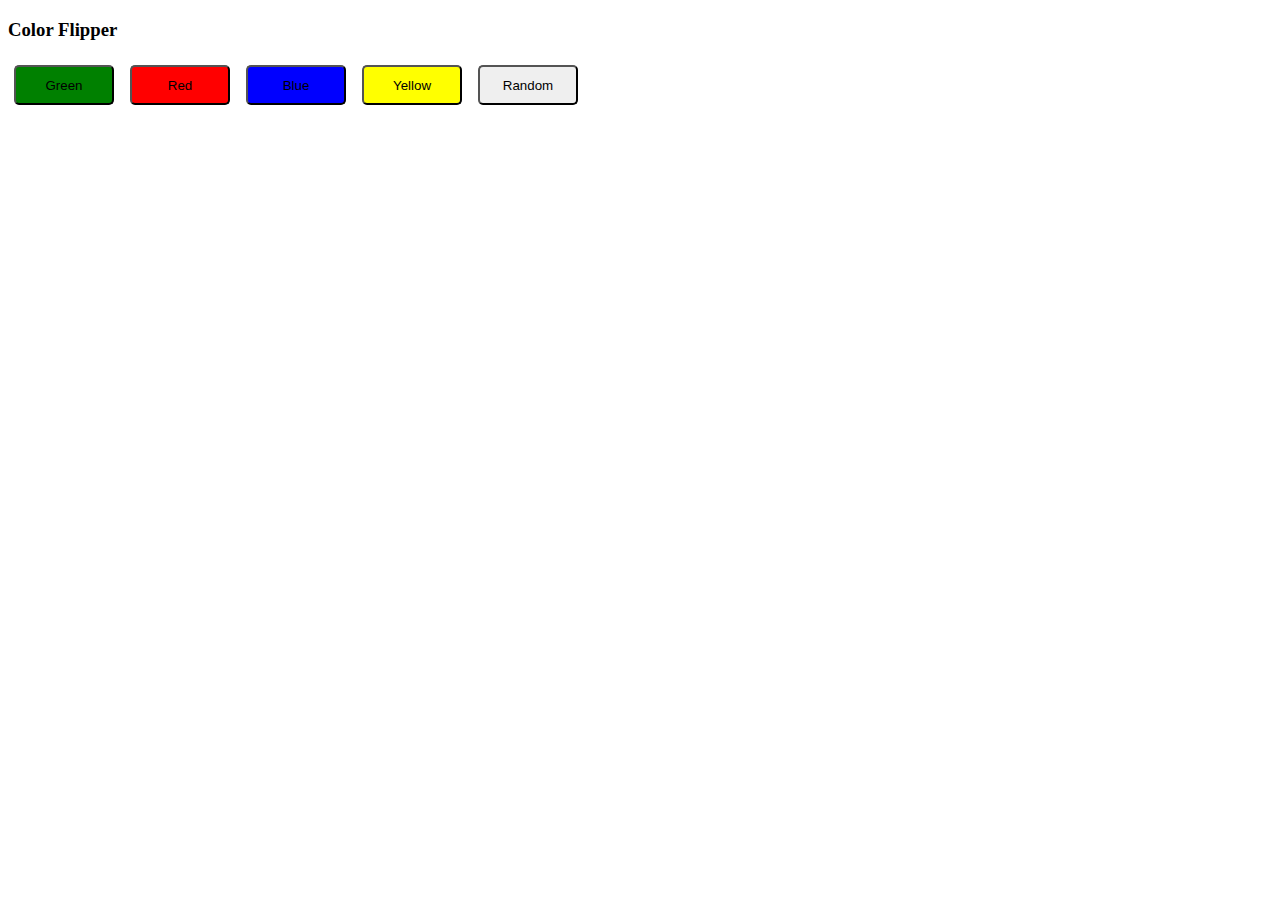
<file: Color Flipper/index.html>
<!DOCTYPE html>
<html lang="en">
<head>
    <title>Color Flipper</title>
   <link rel="stylesheet" href="./css/style.css">
</head>
<body>
    <h3>Color Flipper</h3>
    <button id="green" onclick="setColor('green')">Green</button>
    <button id="red" onclick="setColor('red')">Red</button>
    <button id="blue" onclick="setColor('blue')">Blue</button>
    <button id="yellow" onclick="setColor('yellow')">Yellow</button>
    <button onclick="setRandomColor()">Random</button>

    <script src="index.js"></script>
</body>
</html>
</file>
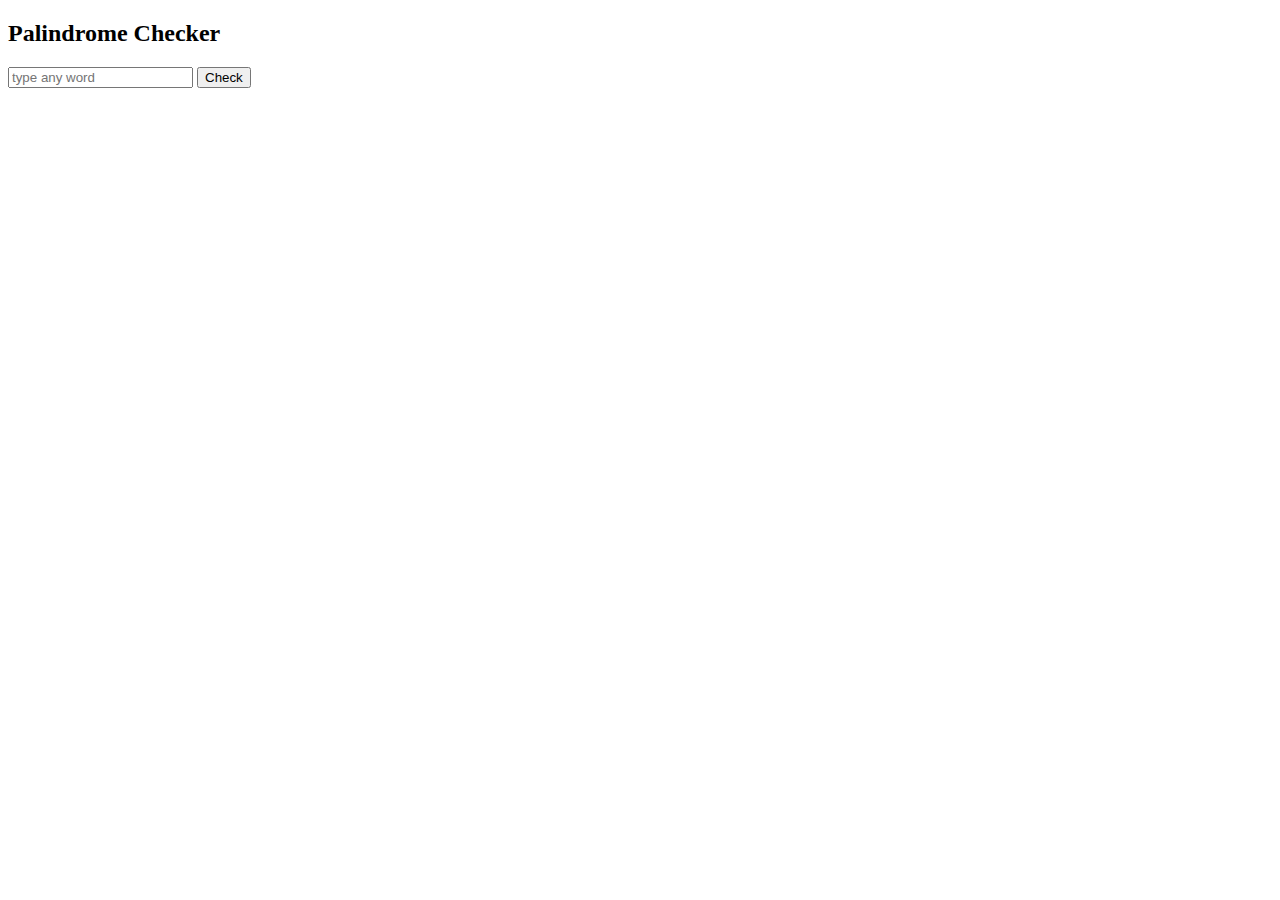
<file: Palindrome Checker/index.html>
<!DOCTYPE html>
<html lang="en">
<head>
    <title>Palindrome Checker</title>
</head>
<body>
    <h2>Palindrome Checker</h3>
    <input id="input" type="text" placeholder="type any word"/>
    <button onclick="check()">Check</button>
    <script src="index.js"></script>
</body>
</html>
</file>
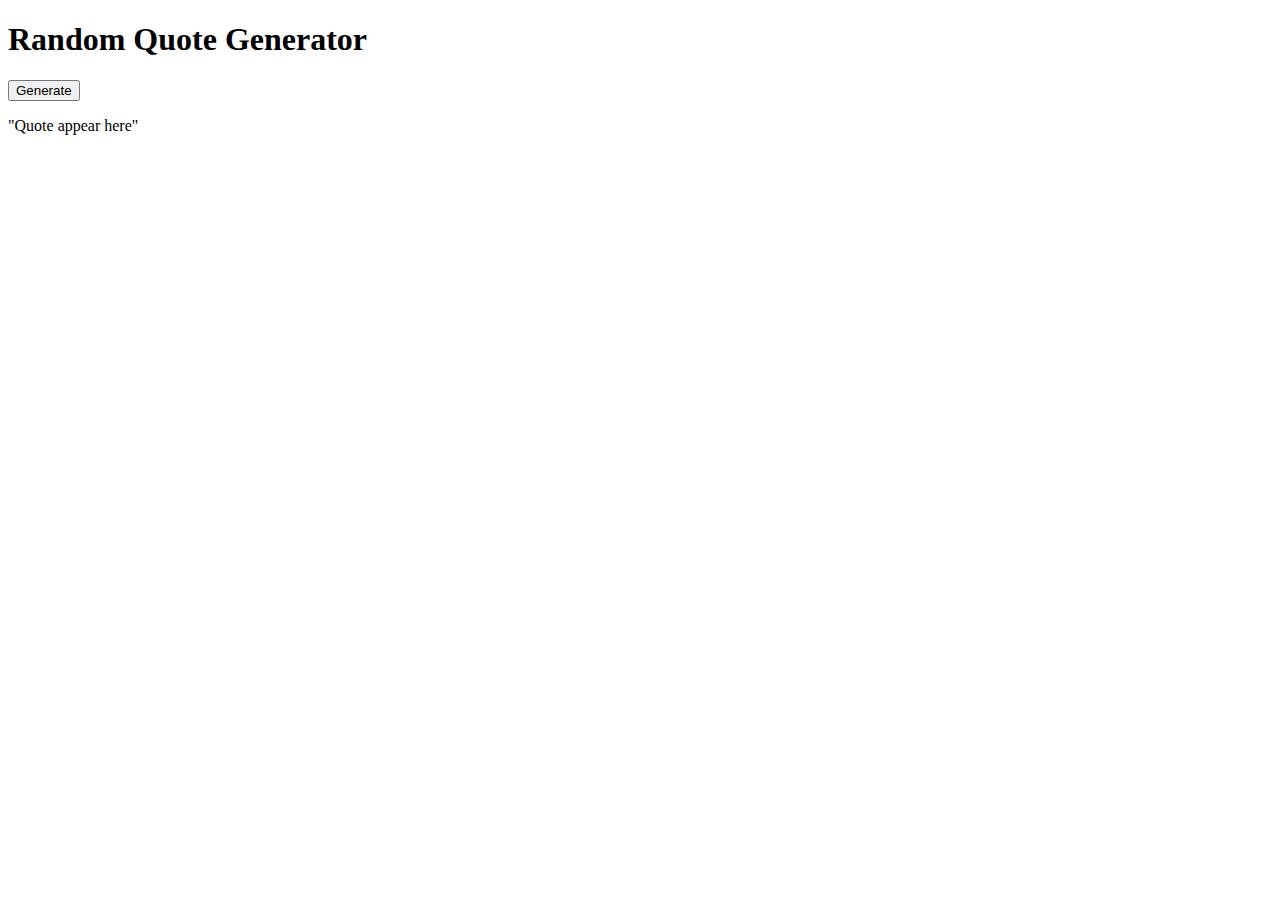
<file: Random Quote Generator/index.html>
<!DOCTYPE html>
<html lang="en">
<head>
    <meta charset="UTF-8">
    <meta name="viewport" content="width=device-width, initial-scale=1.0">
    <title>Random Quote Generator</title>
</head>
<body>
    <h1>Random Quote Generator</h1>
    <button onclick="generateQuote()">Generate</button>
    <p id="quoteText">"Quote appear here"</p>
    <script src="index.js"></script>
</body>
</html>
</file>
<file: Color Flipper/css/style.css>
#green {
        background-color: green;
}
#red {
    background-color: red;
}
#blue {
    background-color: blue;
}
#yellow {
    background-color: yellow;
}

button{
    border-radius: 5px;
    width: 100px;
    height: 40px;
    margin: 6px;
}
</file>
